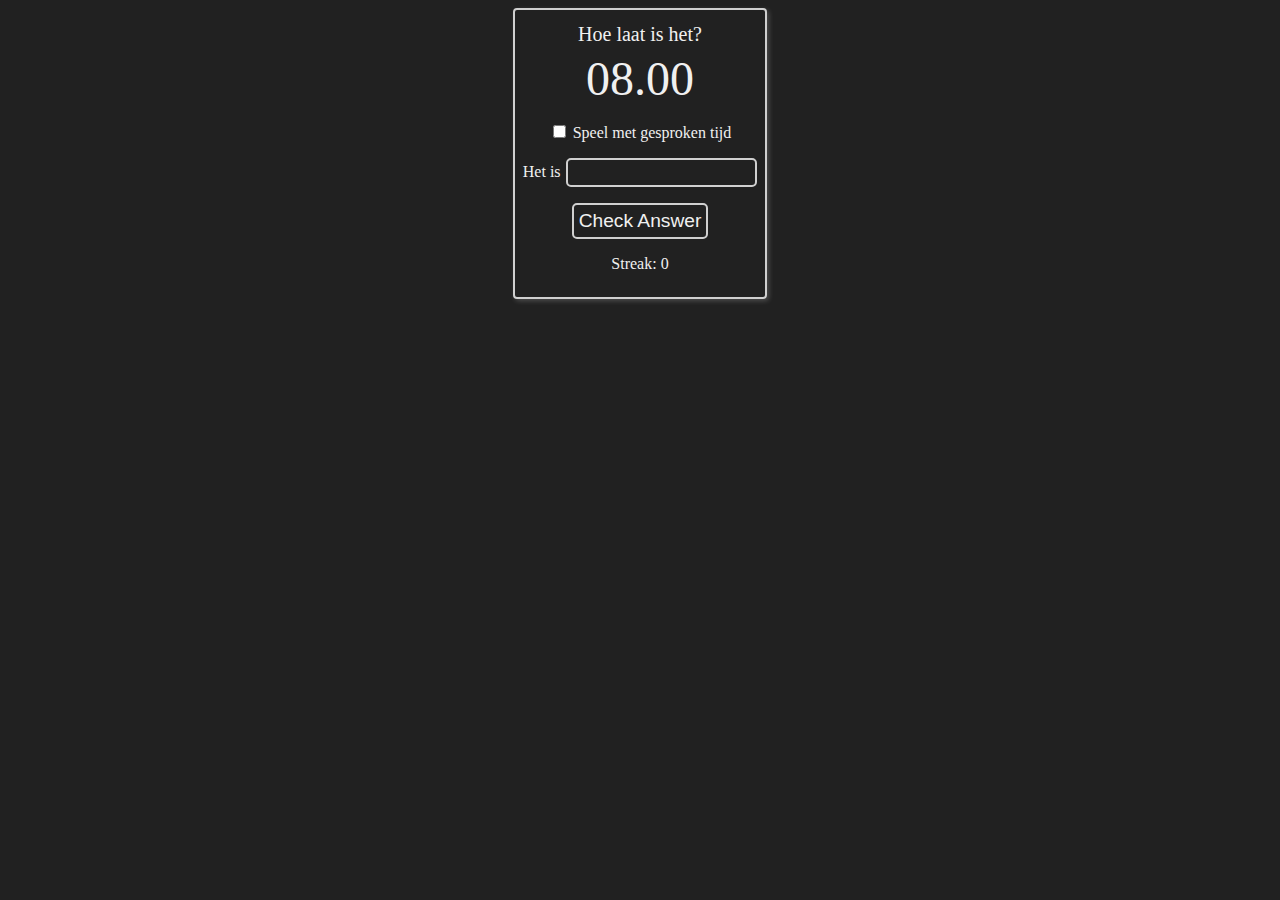
<file: A1/tijd/index.html>
<!doctype html>
<html lang="nl-NL">
<head>
  <meta charset="UTF-8">
  <meta name="viewport" content="width=device-width, initial-scale=1.0">
  <title>Hoe laat is het?</title>
  <link rel="stylesheet" href="main.css" />
</head>
<body class="dark">
  <div class="app">
    <div class="box">
      <p class="vragen">Hoe laat is het?</p>
      <p id="displayed-time" class="digits">24.60</p>
      <p>
        <input type="checkbox" name="speelsoort" id="speelsoort"/>
        <label for="">Speel met gesproken tijd</label>
      </p>
      <p>
        Het is <input id="antwoord"><br/>
        <span id="error"></span>
      </p>
      <p>
        <button type="button" id="check-answer">Check Answer</button>
      </p>
      <p class="streak">Streak: <span id="streak-counter">0</span></p>
    </div>
  </div>
  <script src="game.js"></script>
</body>
</html>
</file>
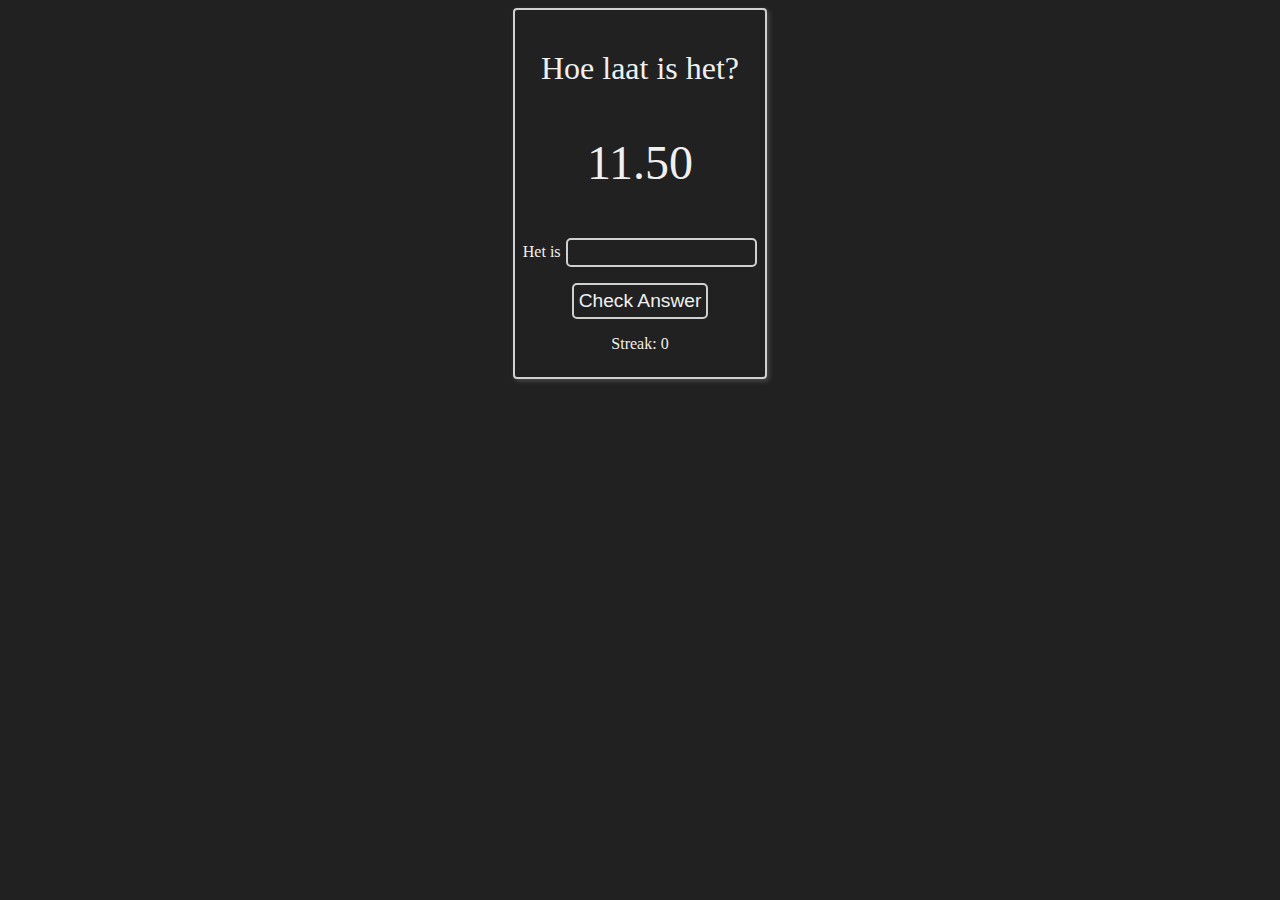
<file: A1/tijd/index_combined.html>
<!doctype html>
<html lang="nl-NL">
<head>
  <meta charset="UTF-8">
  <meta name="viewport" content="width=device-width, initial-scale=1.0">
  <title>Hoe laat is het?</title>
  <style>
.dark {
  background-color: #212121;
  color: #F0F0F0;
}
.light input {
  border-color: #212121;
}
.dark input, .dark button {
  background-color: #212121;
  color: #F0F0F0;
  border-color: #D0D0D0;
}
.box {
  padding: 0.5rem;
  border-width: 2px;
  border-style: solid;
  border-radius: 4px;
}
.light .box {
  border-color: #212121;
  box-shadow: 2px 2px 5px rgba(0, 0, 0, 0.05);
}
.dark .box {
  border-color: #D0D0D0;
  box-shadow: 2px 2px 5px rgba(255, 255, 255, 0.2);
}
.app {
  display: flex;
  justify-content: center;
  align-items: center;
}
.box p {
  text-align: center;
}
p.vragen {
  font-size: 2rem;
}
p#displayed-time {
  font-size: 3rem;
  text-align: center;
}
input#antwoord {
  border-style: solid;
  border-width: 2px;
  border-radius: 5px;
  padding: 5px;
  margin-left: 0.1rem;
  min-width: 50px;
}
#check-answer {
  font-size: 1.2rem;
  border-style: solid;
  border-width: 2px;
  border-radius: 5px;
  padding: 5px;
  min-width: 50px;
}
#check-answer:hover {
  border-width: 3px;
  padding: 4px;
}
#check-answer:active {
  border-width: 3px;
  padding: 4px;
  margin-left: 0.05rem;
  margin-top: 0.05rem;
  margin-right: -0.05rem;
  margin-bottom: -0.05rem;
}
.dark .success {
  color: #30FF30;
}
.dark .failure {
  color: #FF3030;
}
</style>
</head>
<body class="dark">
  <div class="app">
    <div class="box">
      <p class="vragen">Hoe laat is het?</p>
      <p id="displayed-time">24.60</p>
      <p>
        Het is <input id="antwoord">
      </p>
      <p>
        <button type="button" id="check-answer">Check Answer</button>
      </p>
      <p class="streak">Streak: <span id="streak-counter">0</span></p>
    </div>
  </div>
  <script>
function getRandomInt(min, max) {
  const minCeiled = Math.ceil(min);
  const maxFloored = Math.floor(max);
  return Math.floor(Math.random() * (maxFloored - minCeiled) + minCeiled); // The maximum is exclusive and the minimum is inclusive
}

class TimeGame {
	constructor() {
  	this.hours = ['twaalf', 'een', 'twee', 'drie', 'vier', 'vijf', 'zes', 'zeven', 'acht', 'negen', 'tien', 'elf'];
  	this.pickTime();
    this.positions = [
    	() => {
        const modMin = this.minute % 30;
        if (modMin == 0) return null;
        if (modMin == 15) return 'kwart';
        if (modMin % 10 == 0) return 'tien';
        return 'vijf';
      },
      () => {
        if (this.minute % 30 == 0) return null;
        let over = 1;
        if (Math.abs(30 - this.minute) < 15) over = -1;
        if (this.minute > 30) over = -over;
        if (over == 1) return 'over';
        return 'voor';
      },
      () => {
        if (Math.abs(30 - this.minute) < 15) return 'half';
        return null;
      },
      () => {
        if (this.minute <= 15) return this.wordForHour(this.hour);
        return this.wordForHour(this.hour + 1);
      },
      () => {
        if (this.minute == 0) return 'uur';
        return null;
      }
    ]
  }
  
  timeString() {
  	return `${String(this.hour).padStart(2, '0')}.${String(this.minute).padStart(2, '0')}`
  }
  
  pickTime() {
  	this.hour = getRandomInt(1, 24);
    this.minute = getRandomInt(0, 12) * 5;
    console.log(`Time picked ${this.timeString()}`);
  }
  
  checkAnswer(givenAnswer) {
    const answer = this.positions
    	.map((fn) => fn())
      .filter((word) => word !== null)
      .join(' ');
    console.log(`Given answer is  '${givenAnswer}'`);
    console.log(`Actual answer is '${answer}'`);
  	if (answer === givenAnswer) return true;
    return false;
  }

  wordForHour(hour) {
    const modHour = hour % 12;
    return this.hours[modHour];
  }
}

class StreakCounter {
	constructor(streakNode) {
  	this.node = streakNode;
    this.resetStreak();
  }
  
  incrementStreak() {
  	this.streak++;
    this.node.innerText = this.streak;
  }
  
  resetStreak() {
  	this.streak = 0;
    this.node.innerText = this.streak;
  }
}

const game = new TimeGame();
const checkButton = document.getElementById("check-answer");
const antwoord = document.getElementById("antwoord");
const displayedTime = document.getElementById("displayed-time");
const streakCounter = document.getElementById("streak-counter");
const streak = new StreakCounter(streakCounter);

displayedTime.innerText = game.timeString();

checkButton.addEventListener("click", function() {
	if(game.checkAnswer(antwoord.value)) {
    console.log("Correct!");
    displayedTime.innerText = "Correct!";
    displayedTime.classList.add("success");
    checkButton.disabled = true;
    streak.incrementStreak();
  	game.pickTime();
    setTimeout(() => {
    	antwoord.value = '';
    	displayedTime.innerText = game.timeString();
    	displayedTime.classList.remove("success");
    	checkButton.disabled = false;
    }, 1000);
  } else {
    console.log("Wrong!");
    displayedTime.innerText = "Wrong";
    displayedTime.classList.add("failure");
    checkButton.disabled = true;
    streak.resetStreak();
    setTimeout(() => {
    	displayedTime.innerText = game.timeString();
    	displayedTime.classList.remove("failure");
    	checkButton.disabled = false;
    }, 1000);
  }
}, false);

antwoord.addEventListener("keyup", function(event) {
    event.preventDefault();
    if (event.keyCode === 13) {
        checkButton.click();
    }
});
</script>
</body>
</html>
</file>
<file: A1/tijd/main.css>
.dark {
  background-color: #212121;
  color: #F0F0F0;
}
.light input {
  border-color: #212121;
}
.dark input, .dark button {
  background-color: #212121;
  color: #F0F0F0;
  border-color: #D0D0D0;
}
.box {
  padding: 0.5rem;
  border-width: 2px;
  border-style: solid;
  border-radius: 4px;
}
.light .box {
  border-color: #212121;
  box-shadow: 2px 2px 5px rgba(0, 0, 0, 0.05);
}
.dark .box {
  border-color: #D0D0D0;
  box-shadow: 2px 2px 5px rgba(255, 255, 255, 0.2);
}
.app {
  display: flex;
  justify-content: center;
  align-items: center;
}
.box p {
  text-align: center;
}
p.vragen {
  font-size: 1.25rem;
  margin-top: 0.3rem;
  margin-bottom: 0.3rem;
}
p#displayed-time.digits {
  font-size: 3rem;
}
p#displayed-time.woords {
  font-size: 2rem;
}
p#displayed-time {
  text-align: center;
  margin-top: 0.3rem;
  margin-bottom: 0.3rem;
}
input#antwoord {
  border-style: solid;
  border-width: 2px;
  border-radius: 5px;
  padding: 5px;
  margin-left: 0.1rem;
  min-width: 50px;
}
#check-answer {
  font-size: 1.2rem;
  border-style: solid;
  border-width: 2px;
  border-radius: 5px;
  padding: 5px;
  min-width: 50px;
}
#check-answer:hover {
  border-width: 3px;
  padding: 4px;
}
#check-answer:active {
  border-width: 3px;
  padding: 4px;
  margin-left: 0.05rem;
  margin-top: 0.05rem;
  margin-right: -0.05rem;
  margin-bottom: -0.05rem;
}
.dark .success {
  color: #30FF30;
}
.dark .failure {
  color: #FF3030;
}
</file>
